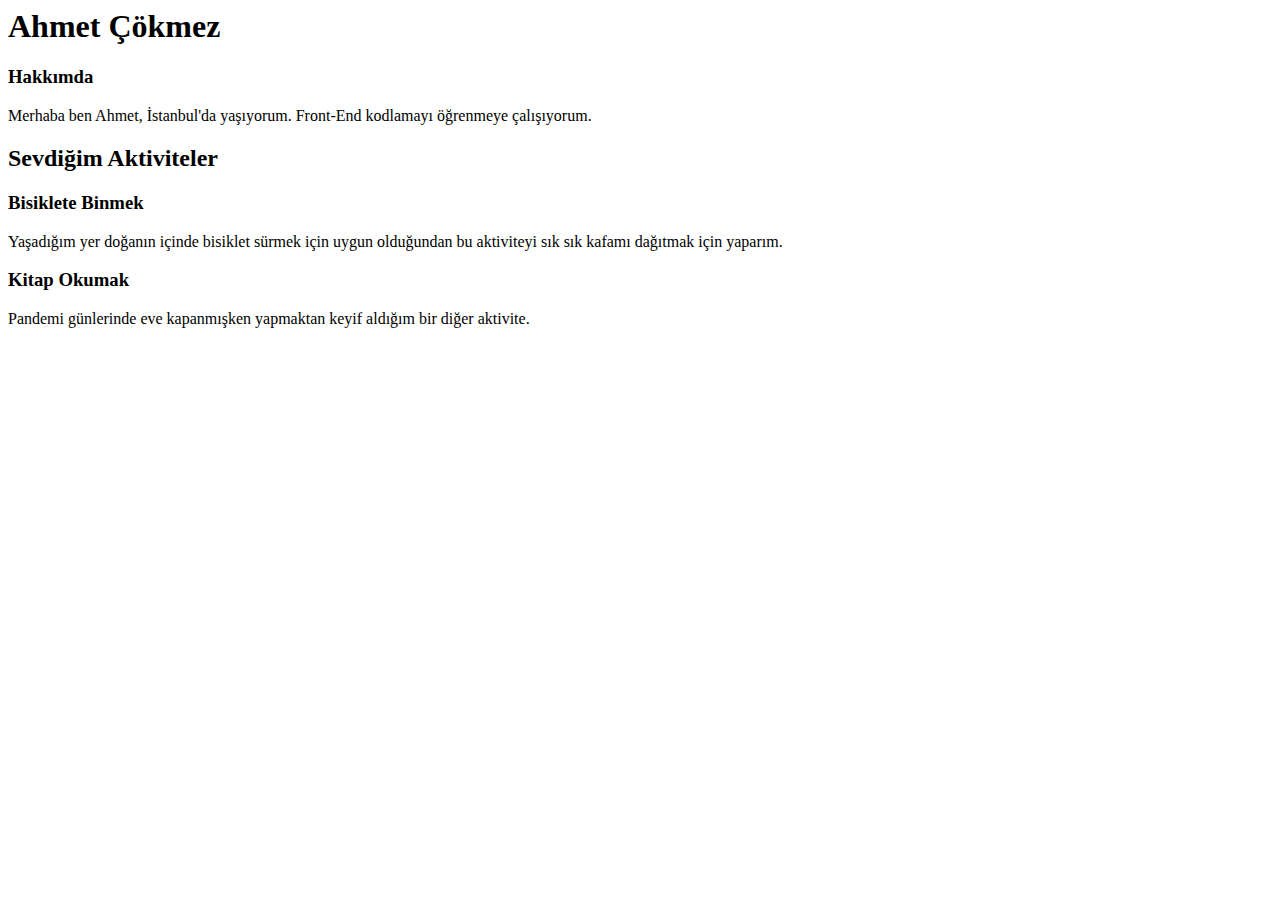
<file: odev1/index.html>
<html lang="tr">
    <head>
        <meta charset="UTF-8">
        <title>Ödev-1 html kodları</title>
    </head>
    <body>
        <h1>Ahmet Çökmez</h1>
        <h3>Hakkımda</h3>
        <p>Merhaba ben Ahmet, İstanbul'da yaşıyorum. 
            Front-End kodlamayı öğrenmeye çalışıyorum.</p>

        <h2>Sevdiğim Aktiviteler</h2>
        <h3>Bisiklete Binmek</h3>
        <p>Yaşadığım yer doğanın içinde bisiklet sürmek için uygun olduğundan
            bu aktiviteyi sık sık kafamı dağıtmak için yaparım.
        </p>
        <h3>Kitap Okumak</h3>
        <p>Pandemi günlerinde eve kapanmışken yapmaktan keyif aldığım bir diğer aktivite.</p>
    </body>
</html>
</file>
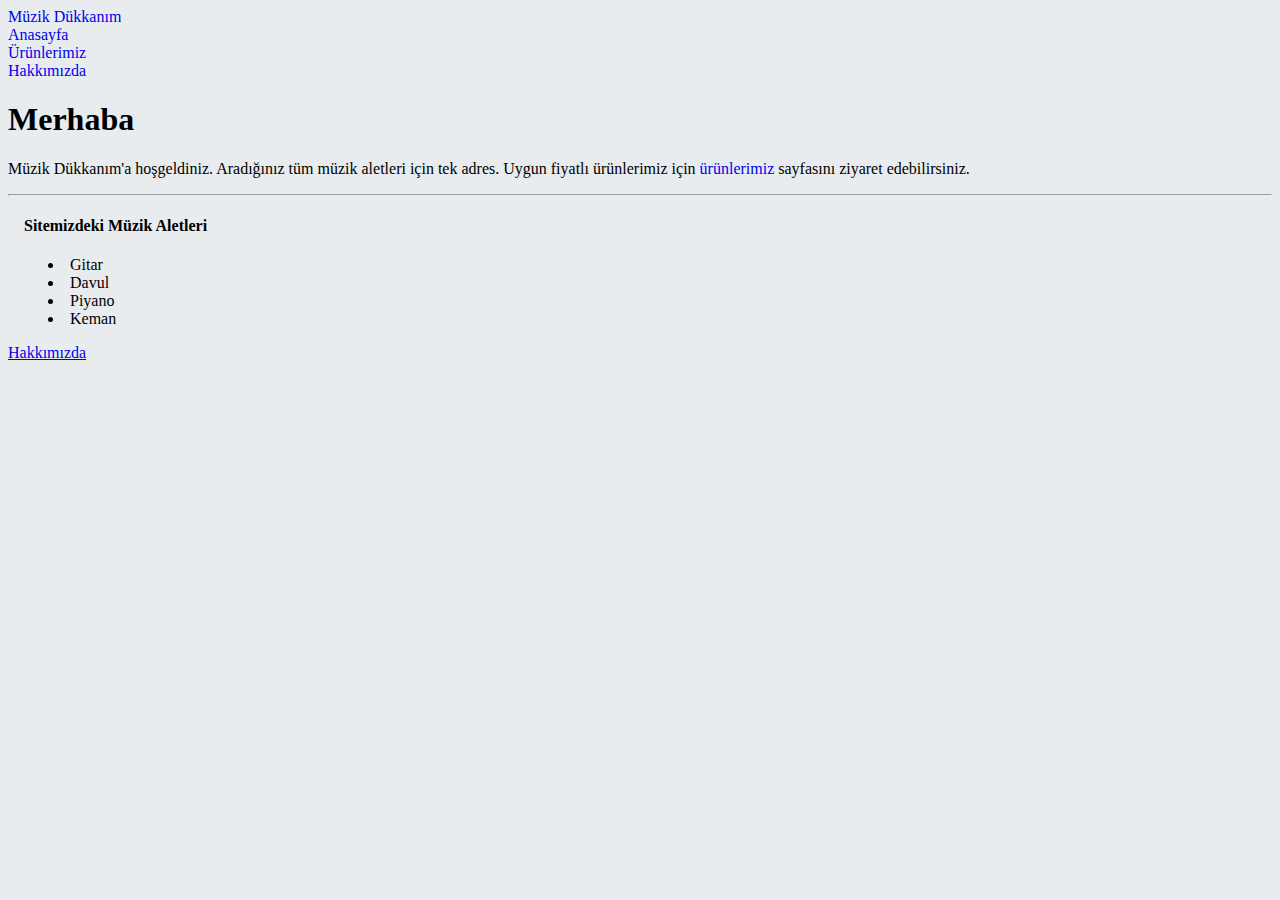
<file: bootstrap/Odev1/index.html>
<!doctype html>
<html lang="tr">
  <head>
    <!-- Required meta tags -->
    <meta charset="utf-8">
    <meta name="viewport" content="width=device-width, initial-scale=1">

    <!-- Bootstrap CSS -->
    <link href="https://cdn.jsdelivr.net/npm/bootstrap@5.0.0-beta3/dist/css/bootstrap.min.css" rel="stylesheet" integrity="sha384-eOJMYsd53ii+scO/bJGFsiCZc+5NDVN2yr8+0RDqr0Ql0h+rP48ckxlpbzKgwra6" crossorigin="anonymous">

    <title>Müzik Dükkanım</title>
  </head>
  <body style="background-color: #E9ECEF;">
      <!-- header -->
      <header class="container-fluid bg-dark row align-items-center">
        <div class="row">
            <div class="col-md-1 p-2"><a style="text-decoration: none; " class="text-danger" href="index.html">Müzik Dükkanım</a></div>
            <div class="col-md-1 p-2"><a style="text-decoration: none;" class="text-white" href="index.html">Anasayfa</a></div>
            <div class="col-md-1 p-2"><a style="text-decoration: none;" class="text-secondary" href="products.html">Ürünlerimiz</a></div>
            <div class="col-md-1 p-2"><a style="text-decoration: none;" class="text-secondary" href="about.html">Hakkımızda</a></div>
            <div class="col-md-8"></div>
          </div>
      </header>

      <!-- jumbotron -->
      <section class="jumbotron text-center">
        <h1 class="display-4 text-danger">Merhaba</h1>
        <p class="lead">Müzik Dükkanım'a hoşgeldiniz. Aradığınız tüm müzik aletleri için tek adres. Uygun fiyatlı ürünlerimiz için <a style="text-decoration: blue;" href="products.html">ürünlerimiz</a> sayfasını ziyaret edebilirsiniz.</p>
        <hr class="my-4">
        <h4>&emsp;Sitemizdeki Müzik Aletleri</h4>
        <ul style="list-style: inside;">
            <li>Gitar</li>
            <li>Davul</li>
            <li>Piyano</li>
            <li>Keman</li>
        </ul>
        <p class="lead">
          <a class="btn btn-primary btn-lg" href="about.html" role="button">Hakkımızda</a>
        </p>
      </section>
      
    <!-- Optional JavaScript; choose one of the two! -->

    <!-- Option 1: Bootstrap Bundle with Popper -->
    <script src="https://cdn.jsdelivr.net/npm/bootstrap@5.0.0-beta3/dist/js/bootstrap.bundle.min.js" integrity="sha384-JEW9xMcG8R+pH31jmWH6WWP0WintQrMb4s7ZOdauHnUtxwoG2vI5DkLtS3qm9Ekf" crossorigin="anonymous"></script>

    <!-- Option 2: Separate Popper and Bootstrap JS -->
    <!--
    <script src="https://cdn.jsdelivr.net/npm/@popperjs/core@2.9.1/dist/umd/popper.min.js" integrity="sha384-SR1sx49pcuLnqZUnnPwx6FCym0wLsk5JZuNx2bPPENzswTNFaQU1RDvt3wT4gWFG" crossorigin="anonymous"></script>
    <script src="https://cdn.jsdelivr.net/npm/bootstrap@5.0.0-beta3/dist/js/bootstrap.min.js" integrity="sha384-j0CNLUeiqtyaRmlzUHCPZ+Gy5fQu0dQ6eZ/xAww941Ai1SxSY+0EQqNXNE6DZiVc" crossorigin="anonymous"></script>
    -->
  </body>
</html>
</file>
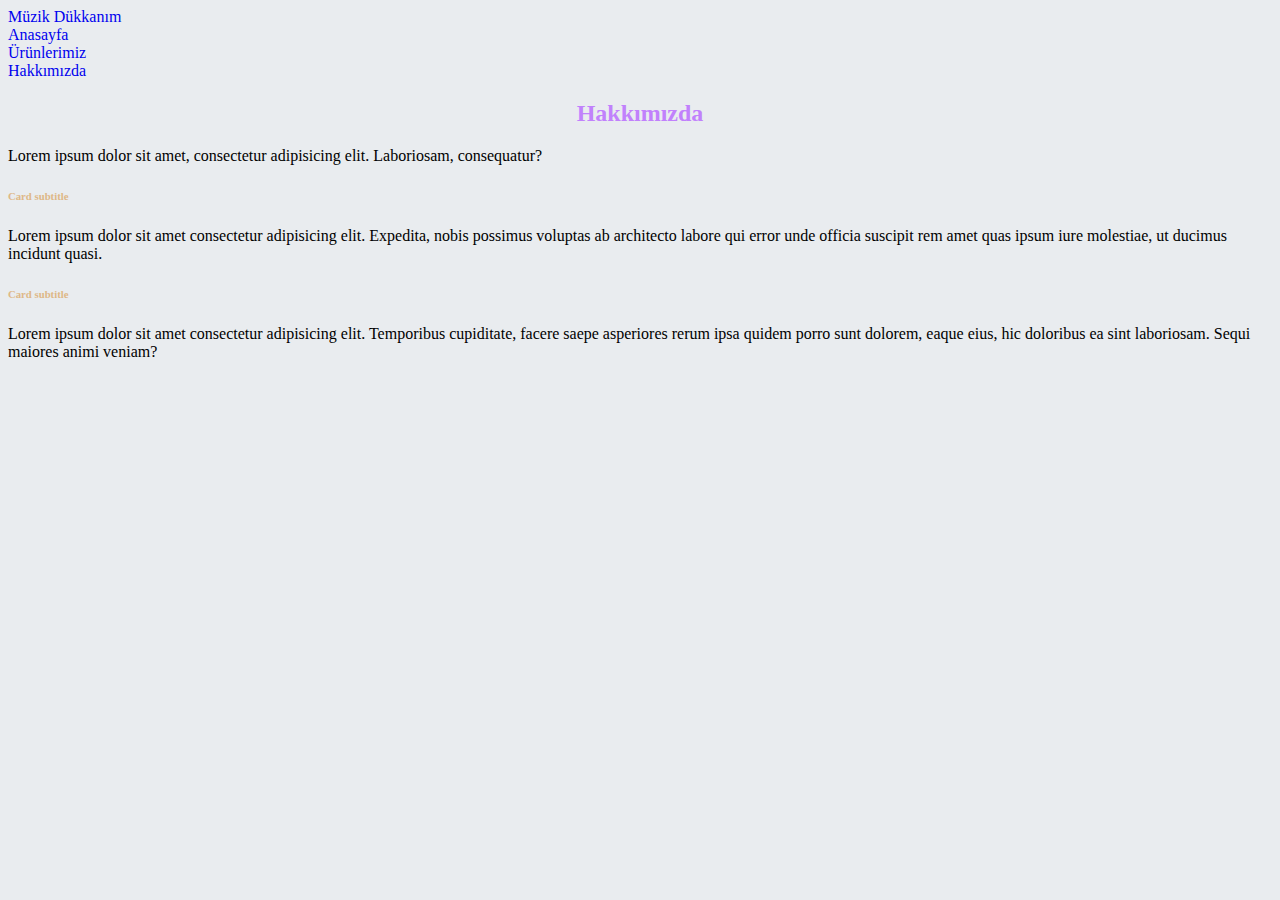
<file: bootstrap/Odev1/about.html>
<!doctype html>
<html lang="tr">
  <head>
    <!-- Required meta tags -->
    <meta charset="utf-8">
    <meta name="viewport" content="width=device-width, initial-scale=1">

    <!-- Bootstrap CSS -->
    <link href="https://cdn.jsdelivr.net/npm/bootstrap@5.0.0-beta3/dist/css/bootstrap.min.css" rel="stylesheet" integrity="sha384-eOJMYsd53ii+scO/bJGFsiCZc+5NDVN2yr8+0RDqr0Ql0h+rP48ckxlpbzKgwra6" crossorigin="anonymous">

    <title>Hakkımızda</title>
  </head>
  <body style="background-color: #E9ECEF;">
    <header class="container-fluid bg-dark row align-items-center">
        <div class="row">
            <div class="col-md-1 p-2"><a style="text-decoration: none; " class="text-danger" href="index.html">Müzik Dükkanım</a></div>
            <div class="col-md-1 p-2"><a style="text-decoration: none;" class="text-white" href="index.html">Anasayfa</a></div>
            <div class="col-md-1 p-2"><a style="text-decoration: none;" class="text-secondary" href="products.html">Ürünlerimiz</a></div>
            <div class="col-md-1 p-2"><a style="text-decoration: none;" class="text-secondary" href="about.html">Hakkımızda</a></div>
            <div class="col-md-8"></div>
          </div>
      </header>

    <div style="background-color: #E9ECEF;" class="card">
        <div class="card-body">
            <center><h2 style="color: rgb(193, 129, 252);" class="card-title">Hakkımızda</h2></center>
            <p class="card-text">Lorem ipsum dolor sit amet, consectetur adipisicing elit. Laboriosam, consequatur?</p>
            <h6 style="color: burlywood;" class="card-subtitle mb-2">Card subtitle</h6>
            <p class="card-text">Lorem ipsum dolor sit amet consectetur adipisicing elit. Expedita, nobis possimus voluptas ab architecto labore qui error unde officia suscipit rem amet quas ipsum iure molestiae, ut ducimus incidunt quasi.</p>
            <h6 style="color: burlywood;" class="card-subtitle mb-2">Card subtitle</h6>
            <p class="card-text">Lorem ipsum dolor sit amet consectetur adipisicing elit. Temporibus cupiditate, facere saepe asperiores rerum ipsa quidem porro sunt dolorem, eaque eius, hic doloribus ea sint laboriosam. Sequi maiores animi veniam?</p>
        </div>
      </div>

    <!-- Optional JavaScript; choose one of the two! -->

    <!-- Option 1: Bootstrap Bundle with Popper -->
    <script src="https://cdn.jsdelivr.net/npm/bootstrap@5.0.0-beta3/dist/js/bootstrap.bundle.min.js" integrity="sha384-JEW9xMcG8R+pH31jmWH6WWP0WintQrMb4s7ZOdauHnUtxwoG2vI5DkLtS3qm9Ekf" crossorigin="anonymous"></script>

    <!-- Option 2: Separate Popper and Bootstrap JS -->
    <!--
    <script src="https://cdn.jsdelivr.net/npm/@popperjs/core@2.9.1/dist/umd/popper.min.js" integrity="sha384-SR1sx49pcuLnqZUnnPwx6FCym0wLsk5JZuNx2bPPENzswTNFaQU1RDvt3wT4gWFG" crossorigin="anonymous"></script>
    <script src="https://cdn.jsdelivr.net/npm/bootstrap@5.0.0-beta3/dist/js/bootstrap.min.js" integrity="sha384-j0CNLUeiqtyaRmlzUHCPZ+Gy5fQu0dQ6eZ/xAww941Ai1SxSY+0EQqNXNE6DZiVc" crossorigin="anonymous"></script>
    -->
  </body>
</html>
</file>
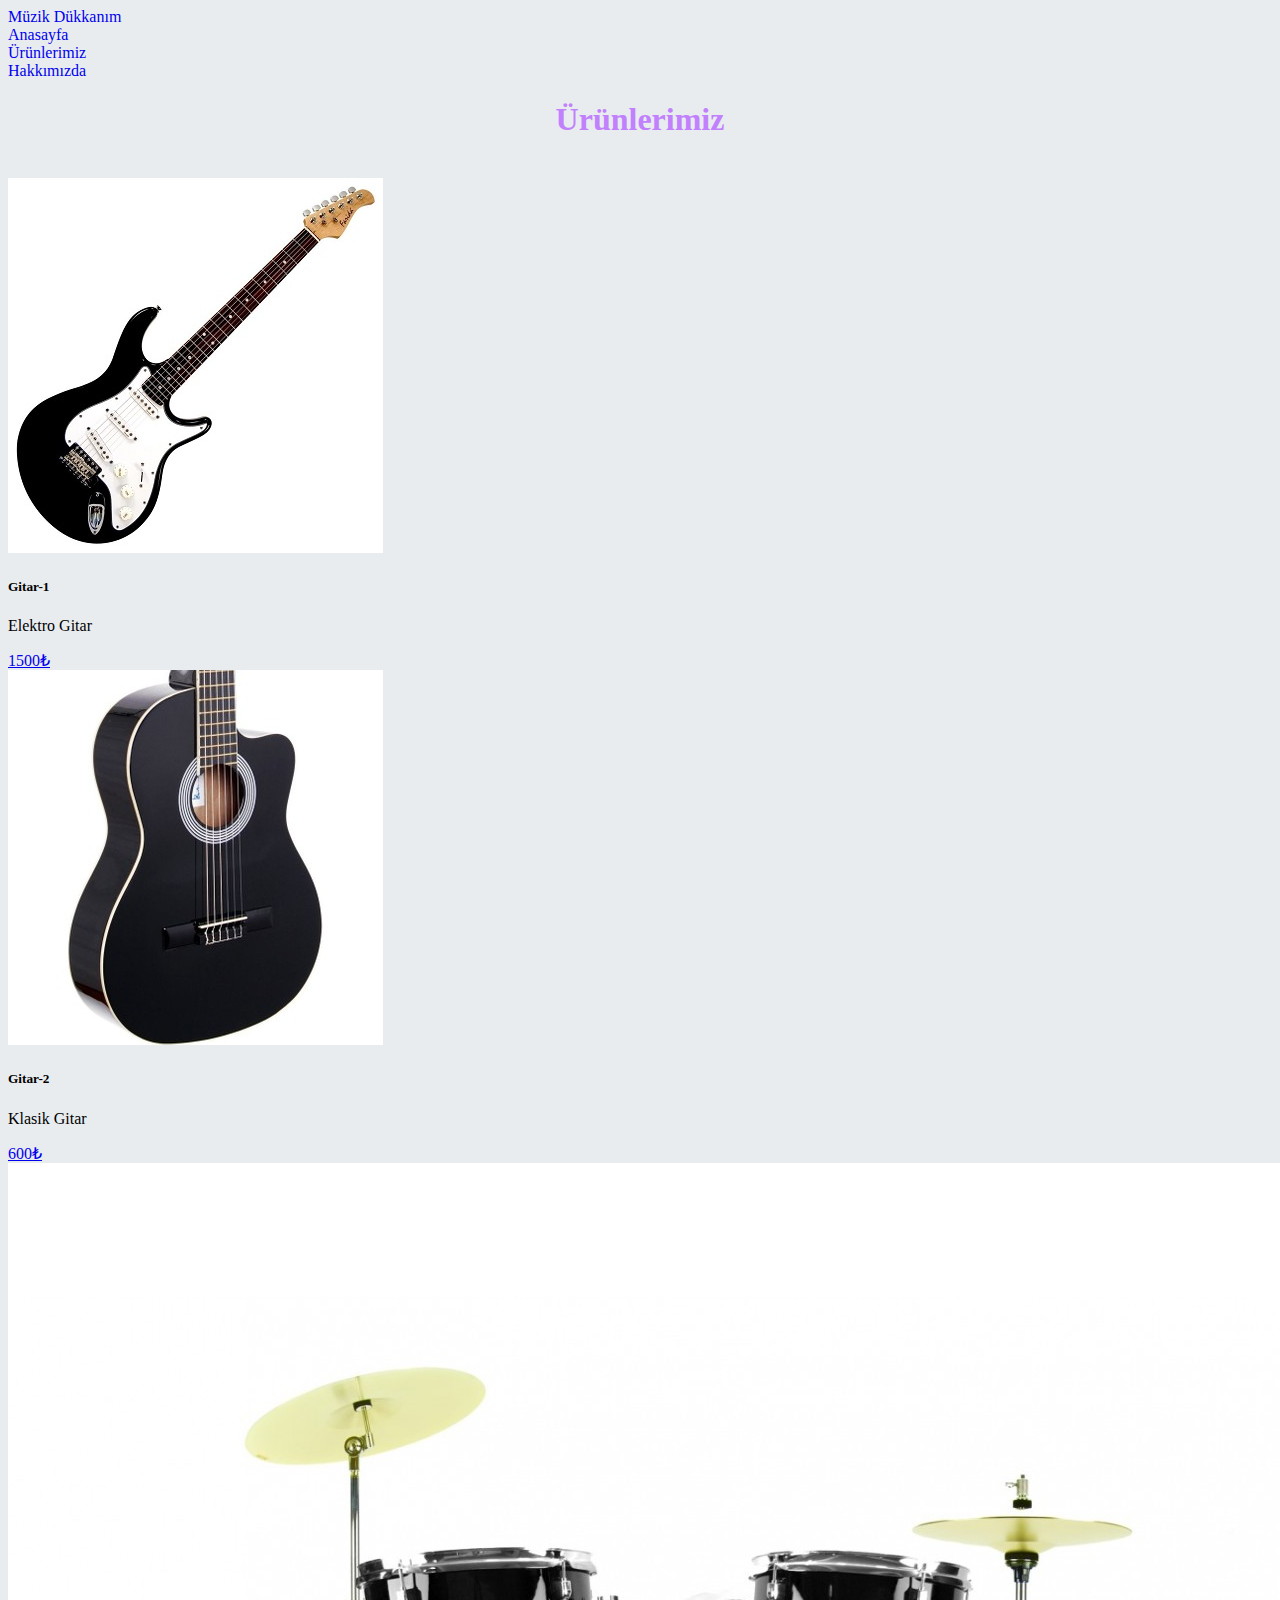
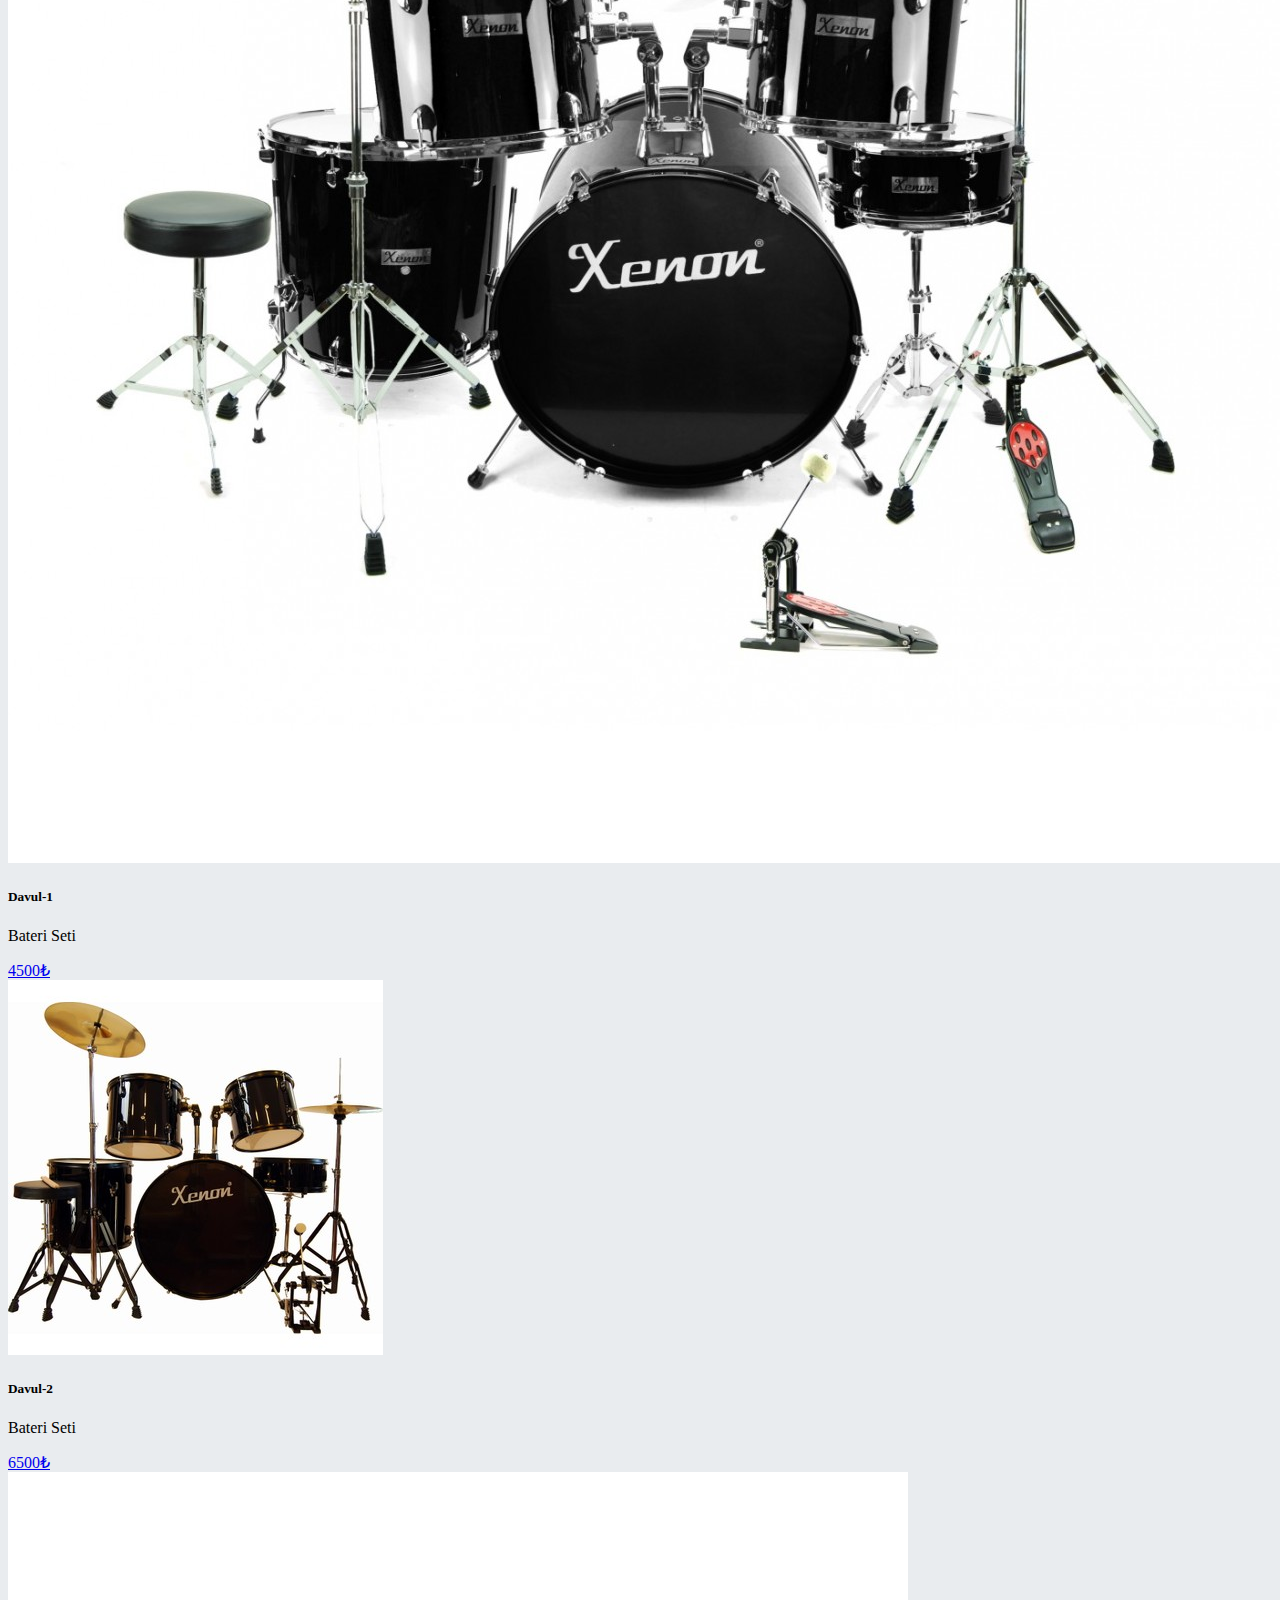
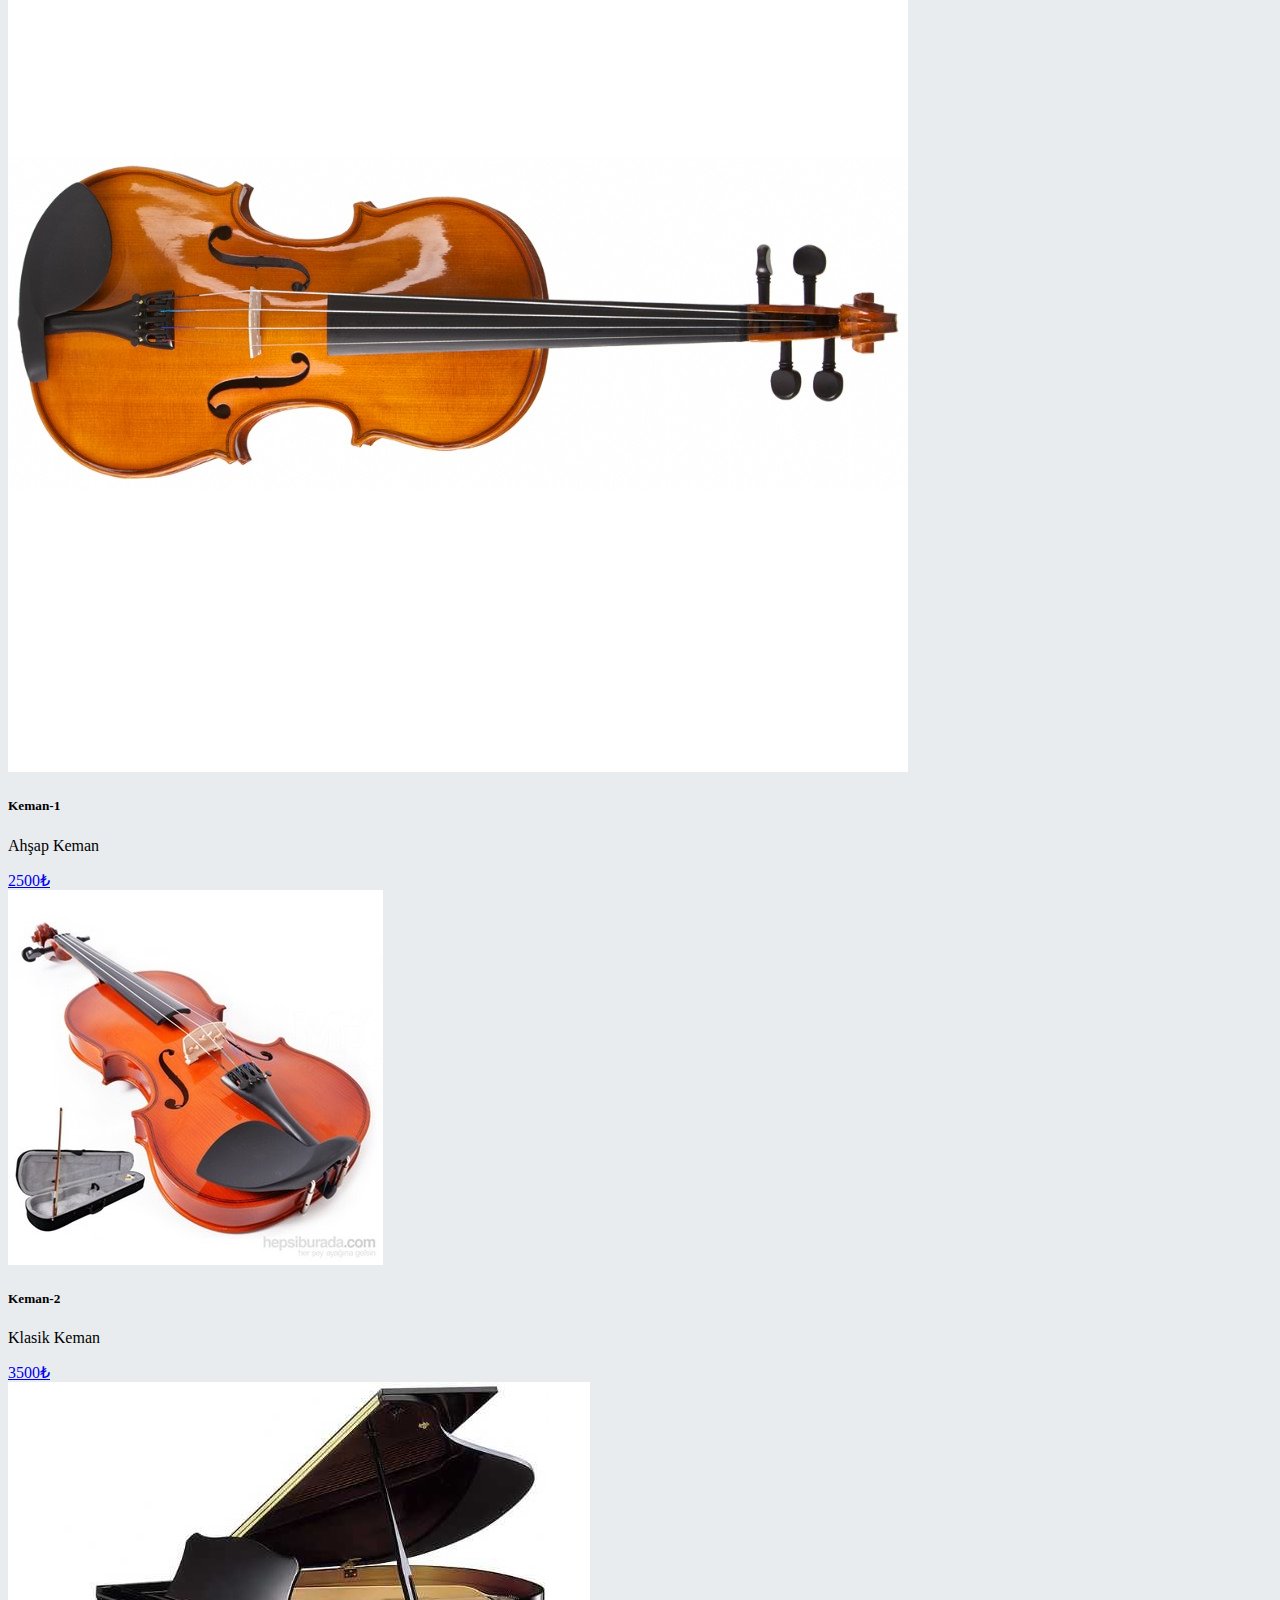
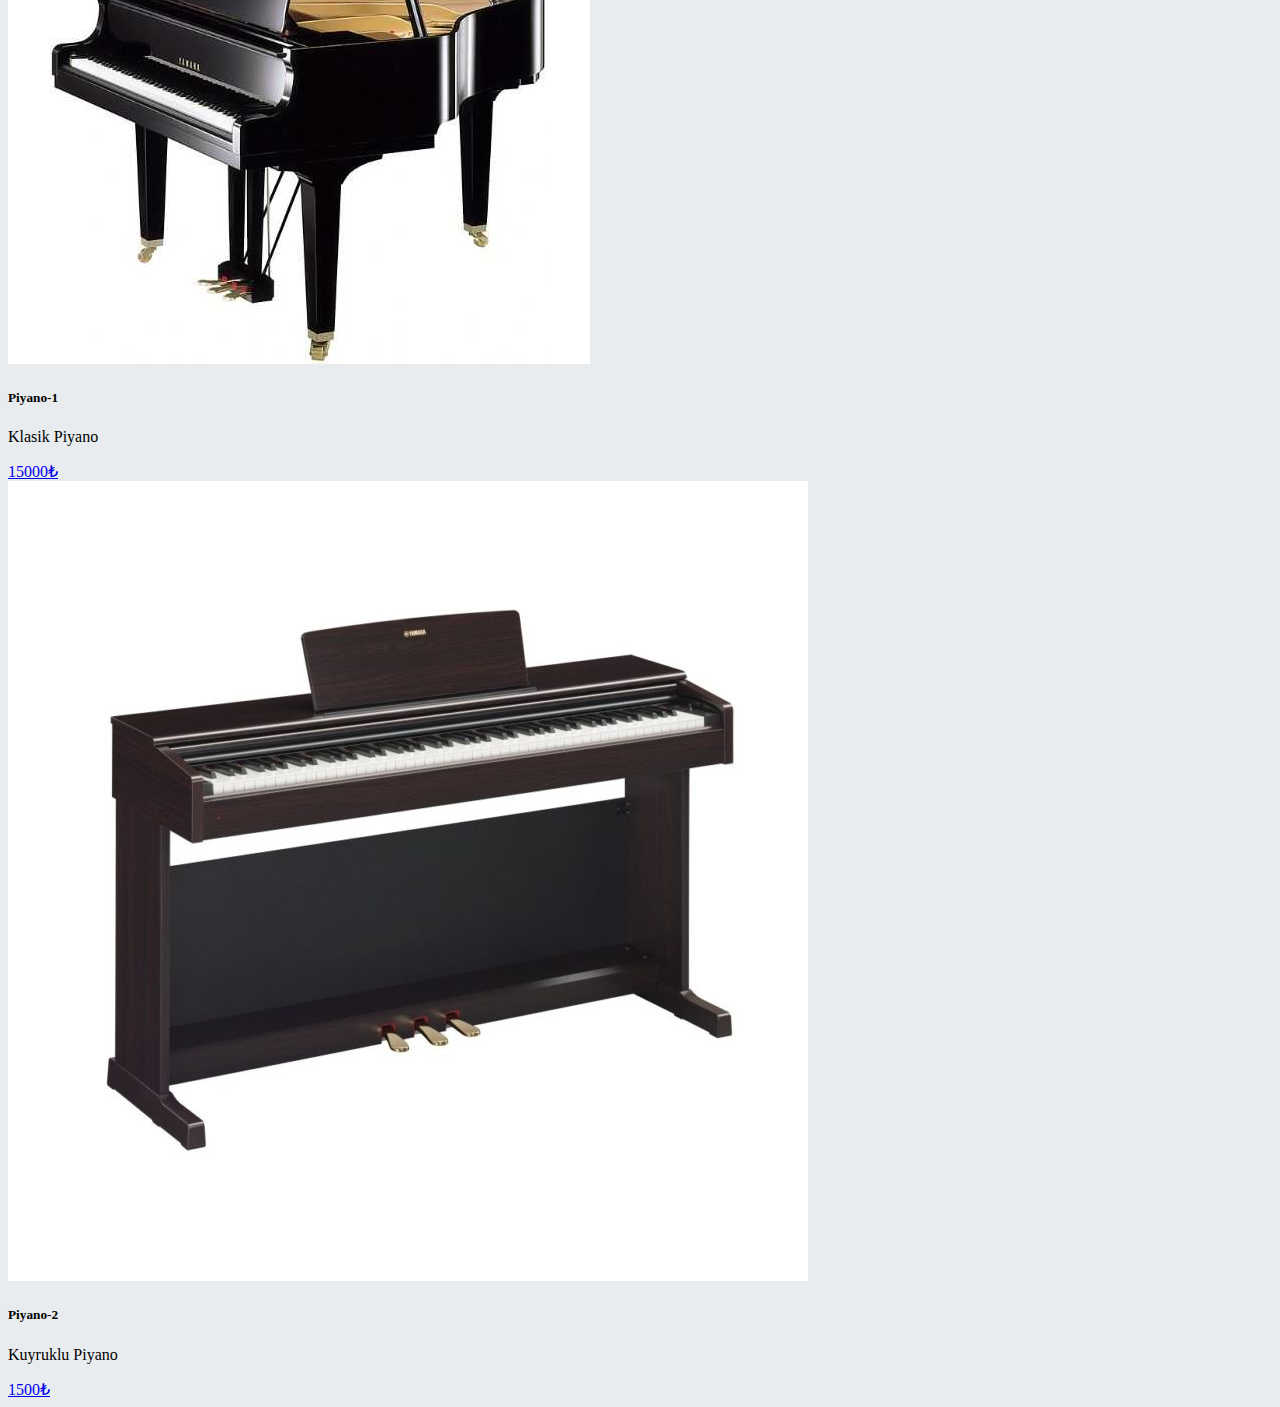
<file: bootstrap/Odev1/products.html>
<!doctype html>
<html lang="tr">

<head>
    <!-- Required meta tags -->
    <meta charset="utf-8">
    <meta name="viewport" content="width=device-width, initial-scale=1">

    <!-- Bootstrap CSS -->
    <link href="https://cdn.jsdelivr.net/npm/bootstrap@5.0.0-beta3/dist/css/bootstrap.min.css" rel="stylesheet"
        integrity="sha384-eOJMYsd53ii+scO/bJGFsiCZc+5NDVN2yr8+0RDqr0Ql0h+rP48ckxlpbzKgwra6" crossorigin="anonymous">

    <title>Ürünlerimiz</title>
</head>

<body style="background-color: #E9ECEF;">
    <!-- header -->
    <header class="container-fluid bg-dark row align-items-center">
        <div class="row">
            <div class="col-1 p-2"><a style="text-decoration: none; " class="text-danger" href="index.html">Müzik
                    Dükkanım</a></div>
            <div class="col-1 p-2"><a style="text-decoration: none;" class="text-white" href="index.html">Anasayfa</a>
            </div>
            <div class="col-1 p-2"><a style="text-decoration: none;" class="text-secondary"
                    href="products.html">Ürünlerimiz</a></div>
            <div class="col-1 p-2"><a style="text-decoration: none;" class="text-secondary"
                    href="about.html">Hakkımızda</a></div>
            <div class="col-8"></div>
        </div>
    </header>
    <center>
        <h1 class="pt-2" style="color: rgb(193, 129, 252);">Ürünlerimiz</h1>
    </center> <br>
    <!-- products -->
    <section class="container align-items-center">
        <!-- row-1 -->
        <div class="row">
            <div class="col-3">
                <div class="card" style="width: 18rem;">
                    <img class="card-img-top" src="assets/gitar-1.jpg" alt="Card image cap">
                    <div class="card-body">
                        <h5 class="card-title">Gitar-1</h5>
                        <p class="card-text">Elektro Gitar</p>
                        <a href="#" class="btn btn-primary bg-dark">1500₺</a>
                    </div>

                </div>
            </div>
            <div class="col-3">
                <div class="card" style="width: 18rem;">
                    <img class="card-img-top" src="assets/gitar-2.jpg" alt="Card image cap">
                    <div class="card-body">
                        <h5 class="card-title">Gitar-2</h5>
                        <p class="card-text">Klasik Gitar</p>
                        <a href="#" class="btn btn-primary bg-dark">600₺</a>
                    </div>
                </div>
            </div>
            <div class="col-3">
                <div class="card" style="width: 18rem;">
                    <img class="card-img-top" src="assets/davul-1.jpg" alt="Card image cap">
                    <div class="card-body">
                        <h5 class="card-title">Davul-1</h5>
                        <p class="card-text">Bateri Seti</p>
                        <a href="#" class="btn btn-primary bg-dark">4500₺</a>
                    </div>
                </div>
            </div>
        </div>
        <!-- row-2 -->
        <div class="row pt-5">
            <div class="col-md-3">
                <div class="card" style="width: 18rem;">
                    <img class="card-img-top" src="assets/davul-2.jpg" alt="Card image cap">
                    <div class="card-body">
                        <h5 class="card-title">Davul-2</h5>
                        <p class="card-text">Bateri Seti</p>
                        <a href="#" class="btn btn-primary bg-dark">6500₺</a>
                    </div>

                </div>
            </div>
            <div class="col-md-3">
                <div class="card" style="width: 18rem;">
                    <img class="card-img-top" src="assets/keman-1.jpg" alt="Card image cap">
                    <div class="card-body">
                        <h5 class="card-title">Keman-1</h5>
                        <p class="card-text">Ahşap Keman</p>
                        <a href="#" class="btn btn-primary bg-dark">2500₺</a>
                    </div>
                </div>
            </div>
            <div class="col-md-3">
                <div class="card" style="width: 18rem;">
                    <img class="card-img-top" src="assets/keman-2.jpg" alt="Card image cap">
                    <div class="card-body">
                        <h5 class="card-title">Keman-2</h5>
                        <p class="card-text">Klasik Keman</p>
                        <a href="#" class="btn btn-primary bg-dark">3500₺</a>
                    </div>
                </div>
            </div>
        </div>
        <!-- row-3 -->
        <div class="row pt-5">
            <div class="col-md-3">
                <div class="card" style="width: 18rem;">
                    <img class="card-img-top" src="assets/piyano-1.jpg" alt="Card image cap">
                    <div class="card-body">
                        <h5 class="card-title">Piyano-1</h5>
                        <p class="card-text">Klasik Piyano</p>
                        <a href="#" class="btn btn-primary bg-dark">15000₺</a>
                    </div>

                </div>
            </div>
            <div class="col-md-3">
                <div class="card" style="width: 18rem;">
                    <img class="card-img-top" src="assets/piyano-2.jpg" alt="Card image cap">
                    <div class="card-body">
                        <h5 class="card-title">Piyano-2</h5>
                        <p class="card-text">Kuyruklu Piyano</p>
                        <a href="#" class="btn btn-primary bg-dark">1500₺</a>
                    </div>
                </div>
            </div>
            <div class="col-md-3"></div>
        </div>
    </section>
    <!-- Optional JavaScript; choose one of the two! -->

    <!-- Option 1: Bootstrap Bundle with Popper -->
    <script src="https://cdn.jsdelivr.net/npm/bootstrap@5.0.0-beta3/dist/js/bootstrap.bundle.min.js"
        integrity="sha384-JEW9xMcG8R+pH31jmWH6WWP0WintQrMb4s7ZOdauHnUtxwoG2vI5DkLtS3qm9Ekf"
        crossorigin="anonymous"></script>

    <!-- Option 2: Separate Popper and Bootstrap JS -->
    <!--
    <script src="https://cdn.jsdelivr.net/npm/@popperjs/core@2.9.1/dist/umd/popper.min.js" integrity="sha384-SR1sx49pcuLnqZUnnPwx6FCym0wLsk5JZuNx2bPPENzswTNFaQU1RDvt3wT4gWFG" crossorigin="anonymous"></script>
    <script src="https://cdn.jsdelivr.net/npm/bootstrap@5.0.0-beta3/dist/js/bootstrap.min.js" integrity="sha384-j0CNLUeiqtyaRmlzUHCPZ+Gy5fQu0dQ6eZ/xAww941Ai1SxSY+0EQqNXNE6DZiVc" crossorigin="anonymous"></script>
    -->
</body>

</html>
</file>
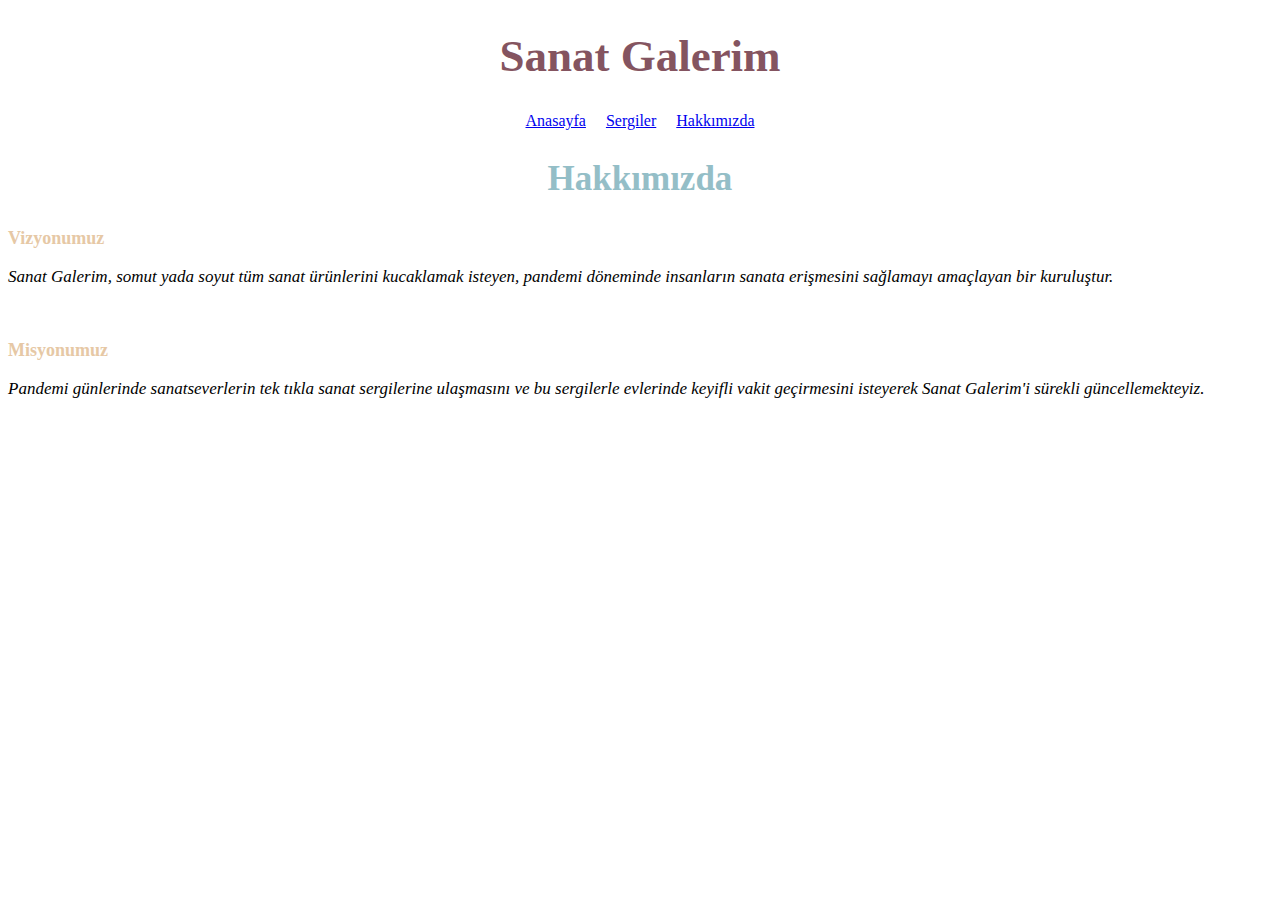
<file: css/Odev1/about.html>
<!DOCTYPE html>
<html lang="tr">
<head>
    <meta charset="UTF-8">
    <meta name="viewport" content="width=device-width, initial-scale=1.0">
    <link rel="stylesheet" href="template.css">
    <title>Hakkımızda</title>
</head>
<body>
    <center>
        <h1>Sanat Galerim</h1>
        <a href="home.html">Anasayfa</a>&emsp;
        <a href="exhibit.html">Sergiler</a>&emsp;
        <a href="about.html">Hakkımızda</a>
        <h2>Hakkımızda</h2>
    </center>

    <h3>Vizyonumuz</h3>
    <p class="p-info"> Sanat Galerim, somut yada soyut tüm sanat ürünlerini kucaklamak isteyen, 
        pandemi döneminde insanların sanata erişmesini sağlamayı amaçlayan bir kuruluştur.</p> <br>
    <h3>Misyonumuz</h3>
    <p class="p-info"> Pandemi günlerinde sanatseverlerin tek tıkla sanat sergilerine ulaşmasını ve
        bu sergilerle evlerinde keyifli vakit geçirmesini isteyerek Sanat Galerim'i sürekli güncellemekteyiz.
    </p>
</body>
</html>
</file>
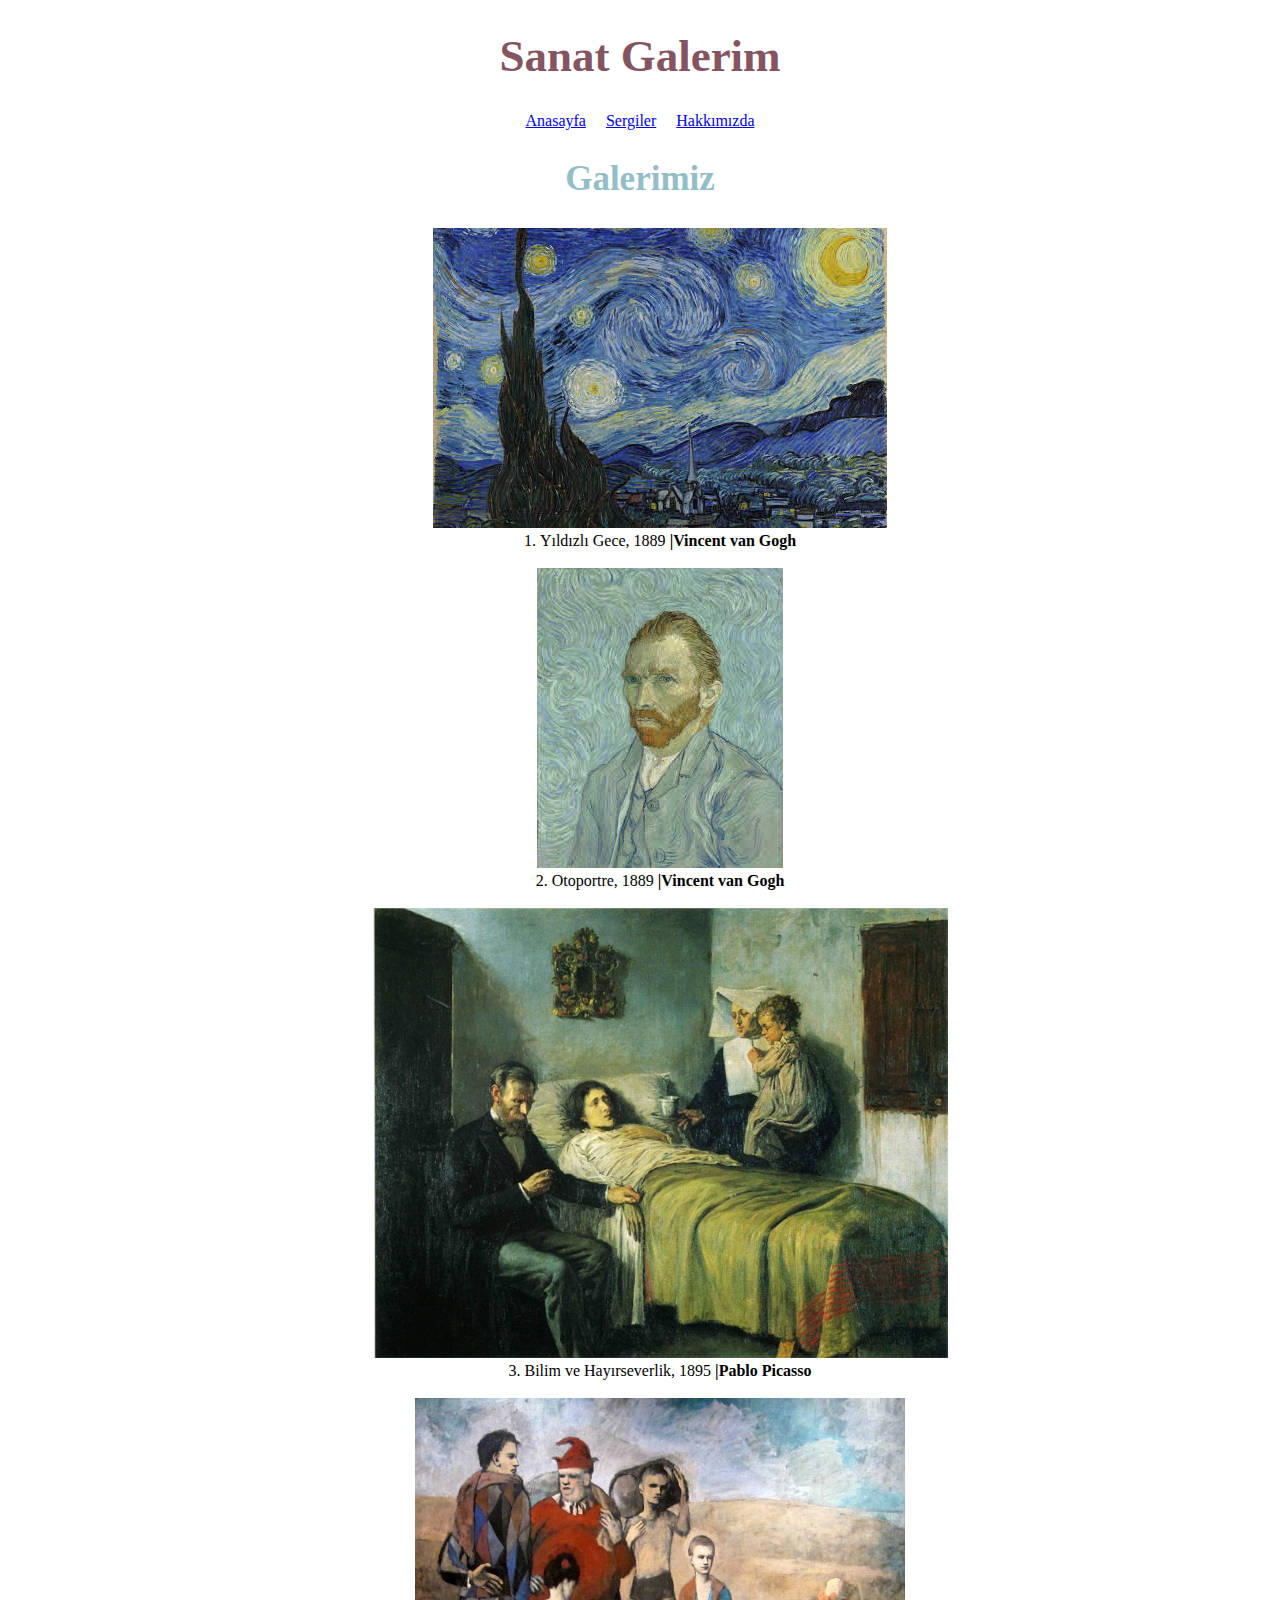
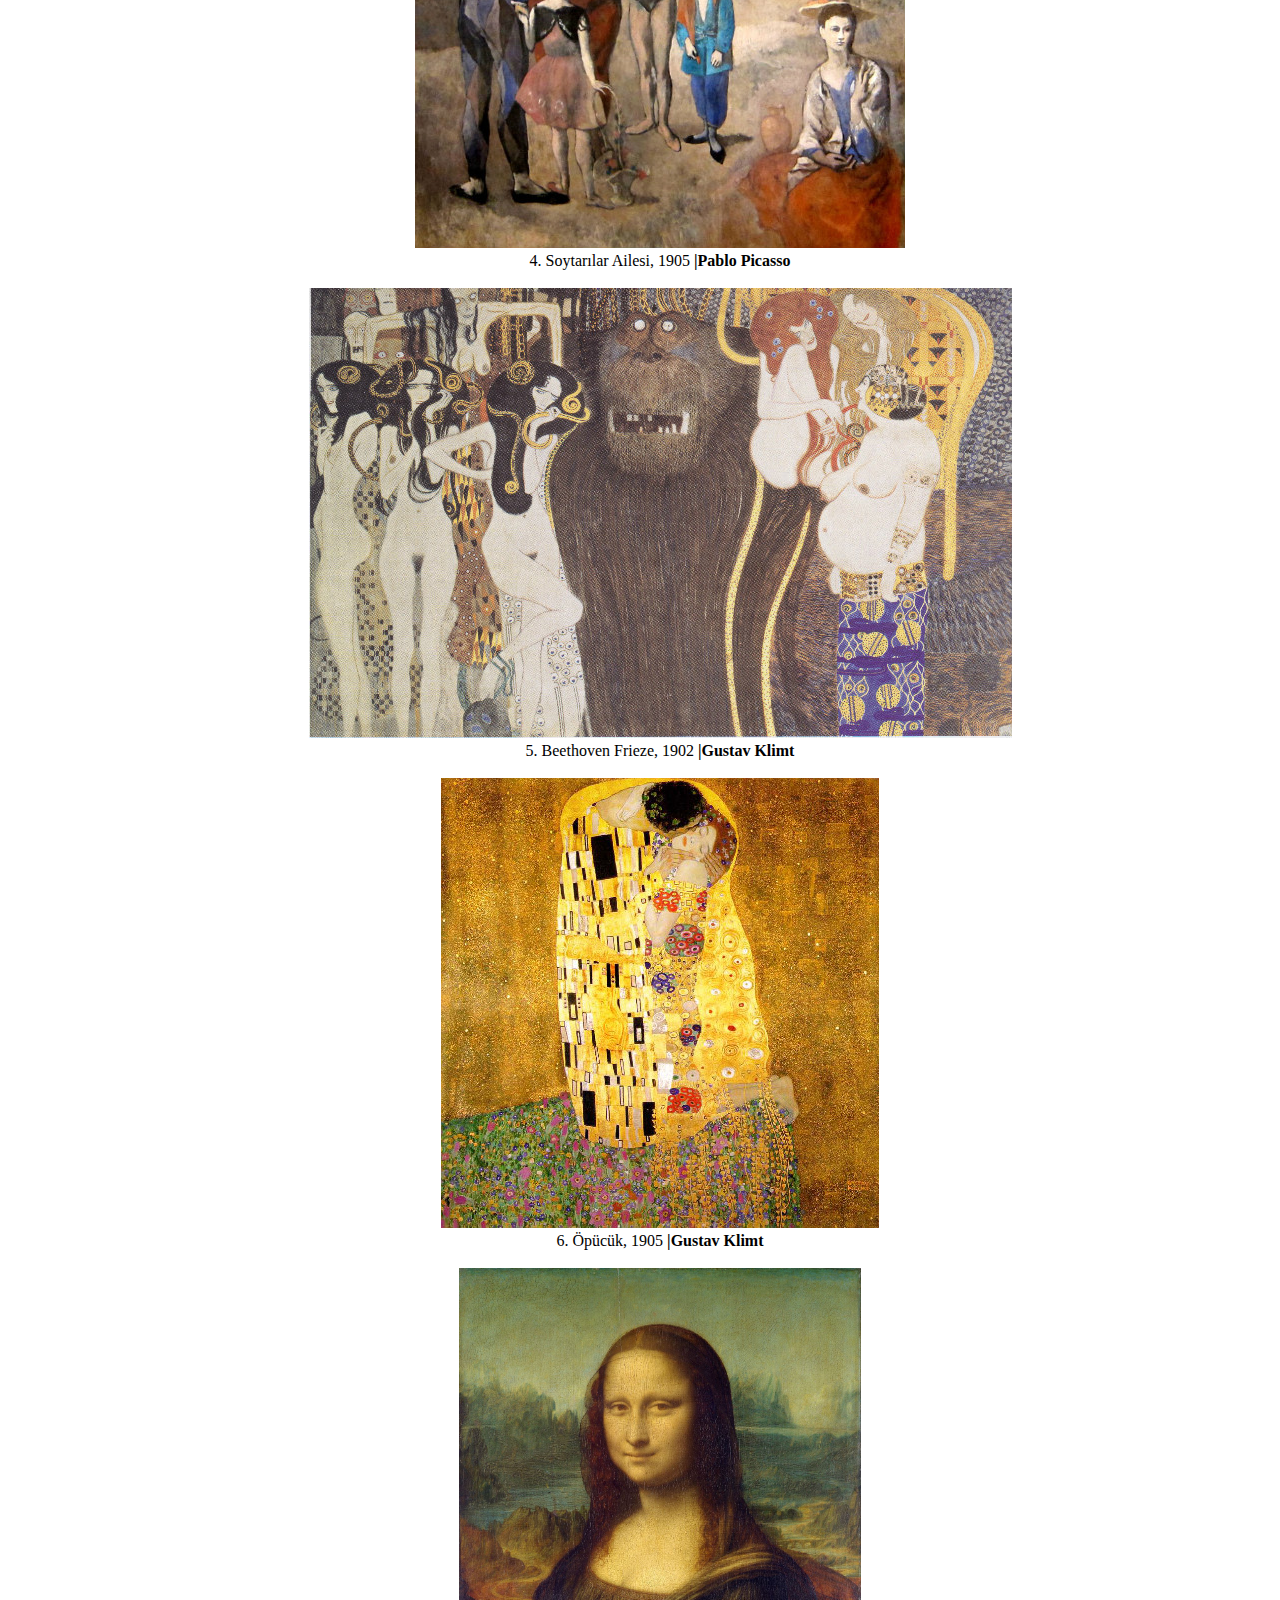
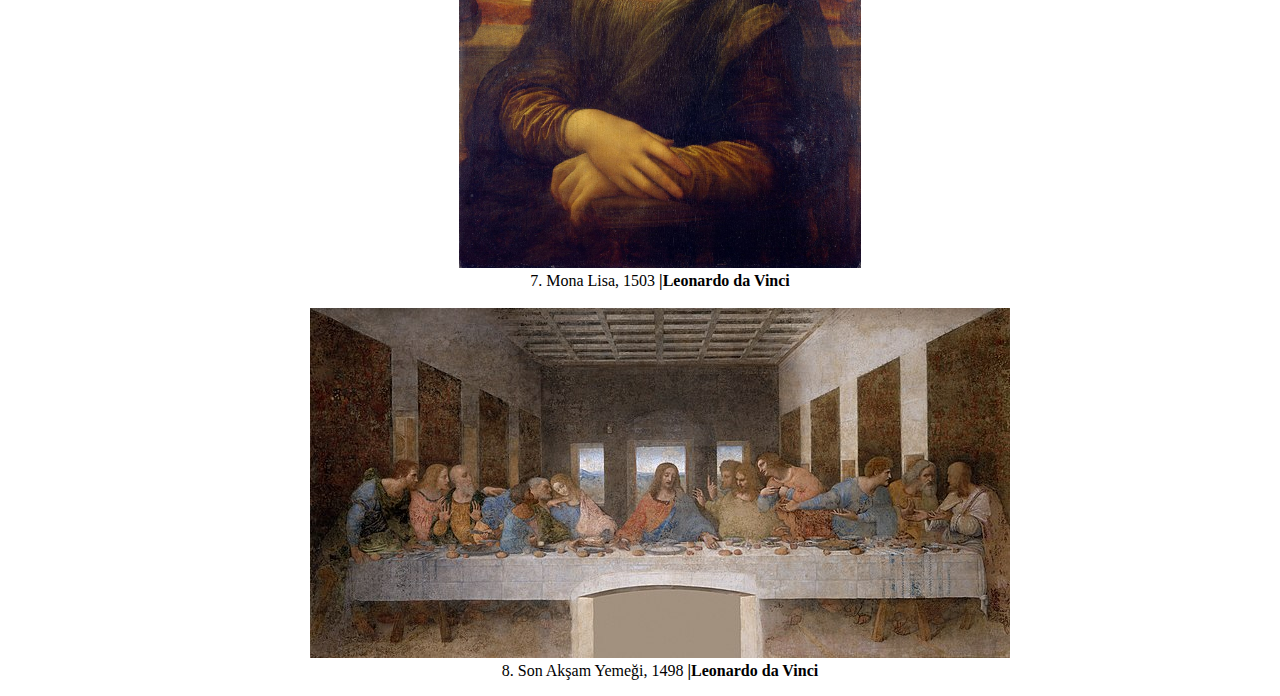
<file: css/Odev1/exhibit.html>
<!DOCTYPE html>
<html lang="tr">
<head>
    <meta charset="UTF-8">
    <meta name="viewport" content="width=device-width, initial-scale=1.0">
    <link rel="stylesheet" href="template.css">
    <title>Galeri</title>
</head>
<body>
    <center>
    <h1>Sanat Galerim</h1>
    <a href="home.html">Anasayfa</a>&emsp;
    <a href="exhibit.html">Sergiler</a>&emsp;
    <a href="about.html">Hakkımızda</a>
    <h2>Galerimiz</h2>
    <ol class="li-middle">
        <img src="img/yildizli-gece.jpg">
        <li>Yıldızlı Gece, 1889 <strong>|Vincent van Gogh</strong></li> <br>
        <img src="img/otoporte.jpg">
        <li>Otoportre, 1889 <strong>|Vincent van Gogh</strong></li> <br>
        <img src="img/bilim-ve-hayirseverlik.jpg">
        <li>Bilim ve Hayırseverlik, 1895 <strong>|Pablo Picasso</strong></li> <br>
        <img src="img/soytarilar-ailesi.jpg">
        <li>Soytarılar Ailesi, 1905 <strong>|Pablo Picasso</strong></li> <br>
        <img src="img/beethoven-frizi.jpg">
        <li>Beethoven Frieze, 1902 <strong>|Gustav Klimt</strong></li> <br>
        <img src="img/opucuk.jpg">
        <li>Öpücük, 1905 <strong>|Gustav Klimt</strong></li> <br>
        <img height="600px" src="img/mona-lisa.jpeg">
        <li>Mona Lisa, 1503 <strong>|Leonardo da Vinci</strong></li> <br>
        <img src="img/son-aksam-yemegi.jpg">
        <li>Son Akşam Yemeği, 1498 <strong>|Leonardo da Vinci</strong></li>
    </ol>
    </center>
</body>
</html>
</file>
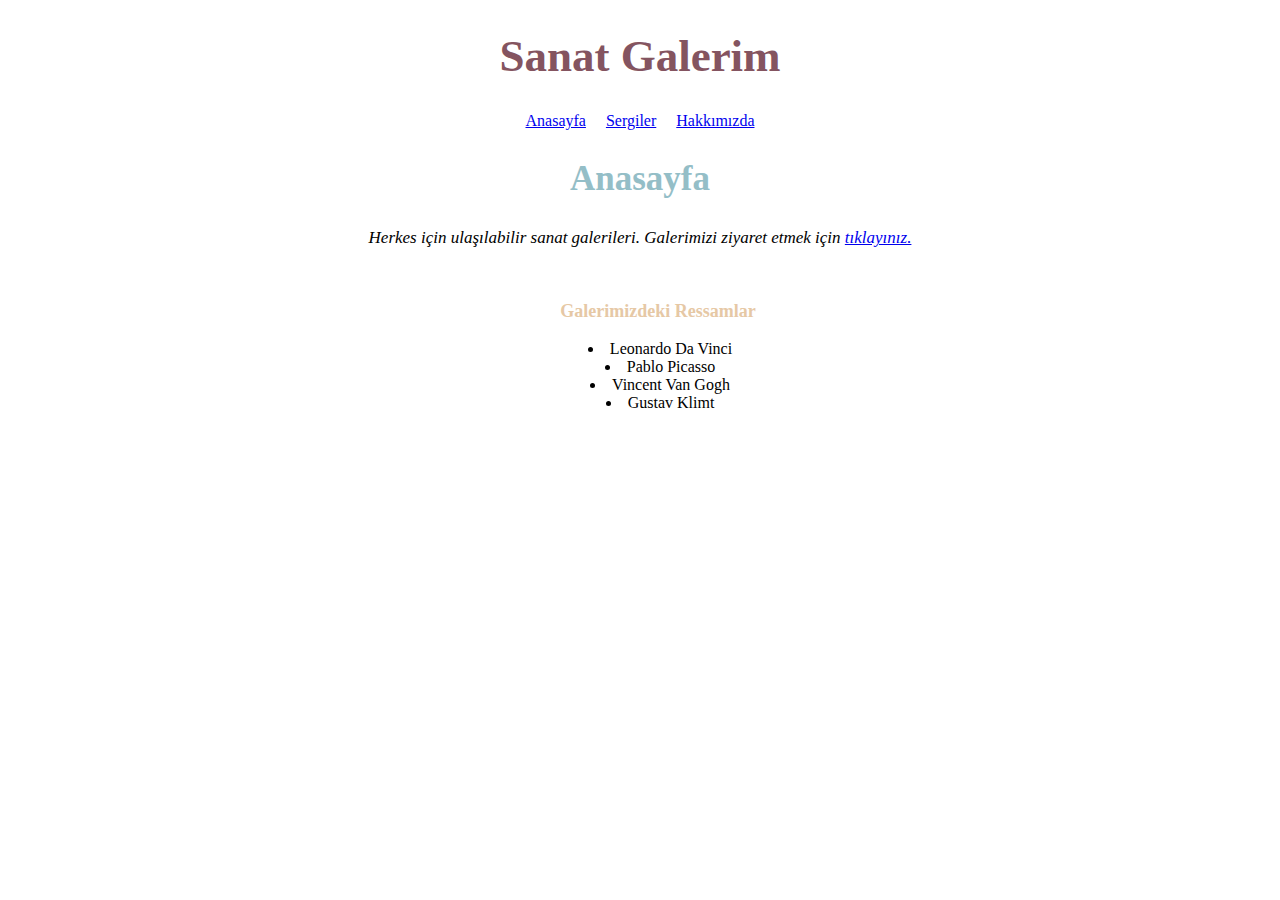
<file: css/Odev1/home.html>
<!DOCTYPE html>
<html lang="tr">
<head>
    <meta charset="UTF-8">
    <meta name="viewport" content="width=device-width, initial-scale=1.0">
    <link rel="stylesheet" href="template.css">
    <title>Home</title>
</head>
<body>
    <center>
        <h1>Sanat Galerim</h1>
        <a href="home.html">Anasayfa</a>&emsp;
        <a href="exhibit.html">Sergiler</a>&emsp;
        <a href="about.html">Hakkımızda</a>
        <h2>Anasayfa</h2>
        <p class="p-info">Herkes için ulaşılabilir sanat galerileri. Galerimizi ziyaret etmek için 
            <a href="exhibit.html">tıklayınız.</a></p> <br>
        <h3>&emsp;&emsp;Galerimizdeki Ressamlar</h3>
        <ul class="li-middle">
            <li>Leonardo Da Vinci</li>
            <li>Pablo Picasso</li>
            <li>Vincent Van Gogh</li>
            <li>Gustav Klimt</li>
        </ul>
    </center>
</body>
</html>
</file>
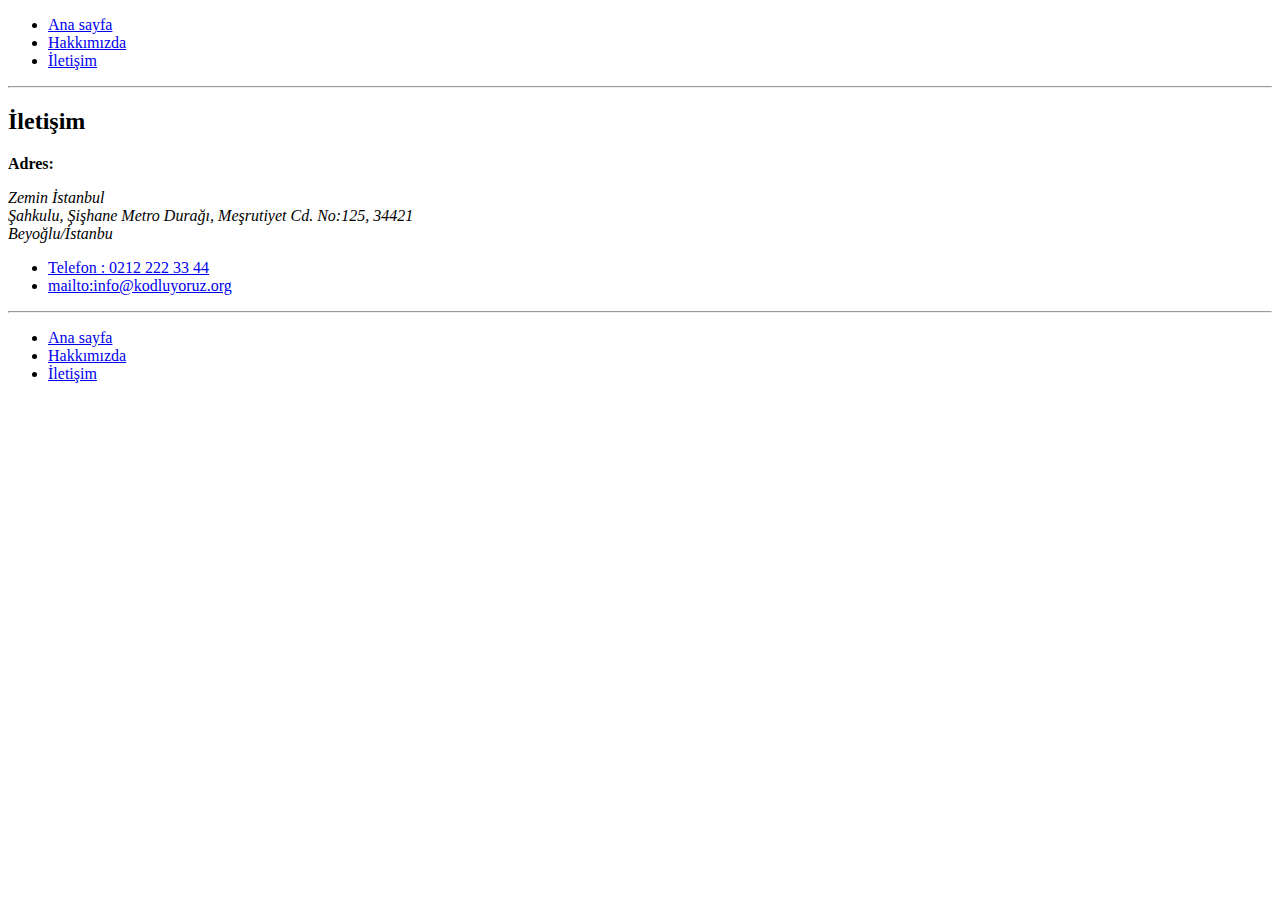
<file: html/BirlikteYapalım/contact.html>
<!DOCTYPE html>
<html lang="en">
  <head>
    <meta charset="UTF-8" />
    <meta name="viewport" content="width=device-width, initial-scale=1.0" />
    <title>Iletisim Sayfasi</title>
  </head>
  <body>
    <!-- navbar-start-->
    <nav>
      <ul>
        <li>
          <a href="index.html">Ana sayfa</a>
        </li>
        <li>
          <a href="about-us.html">Hakkımızda</a>
        </li>
        <li>
          <a href="contact.html">İletişim</a>
        </li>
      </ul>
    </nav>
    <!-- navbar-end-->
    <hr />

    <!-- content-start-->
    <main>
      <article>
        <h2>İletişim</h2>
        <p><strong>Adres:</strong></p>
        <address> Zemin İstanbul <br>
          Şahkulu, Şişhane Metro Durağı, Meşrutiyet Cd. No:125, 34421 <br>
           Beyoğlu/İstanbu</address>
        <ul>
          <li>
            <a href="tel:02122223344">Telefon : 0212 222 33 44</a>
          </li>
          <li>
            <a href="mailto:info@kodluyoruz.org">mailto:info@kodluyoruz.org</a>
          </li>
        </ul>
        <hr />
      </article>
    </main>
    <!-- content-end-->

    <!-- footer-start-->
    <nav>
      <ul>
        <li>
          <a href="index.html">Ana sayfa</a>
        </li>
        <li>
          <a href="about-us.html">Hakkımızda</a>
        </li>
        <li>
          <a href="contact.html">İletişim</a>
        </li>
      </ul>
    </nav>
    <!-- footer-end-->
  </body>
</html>
</file>
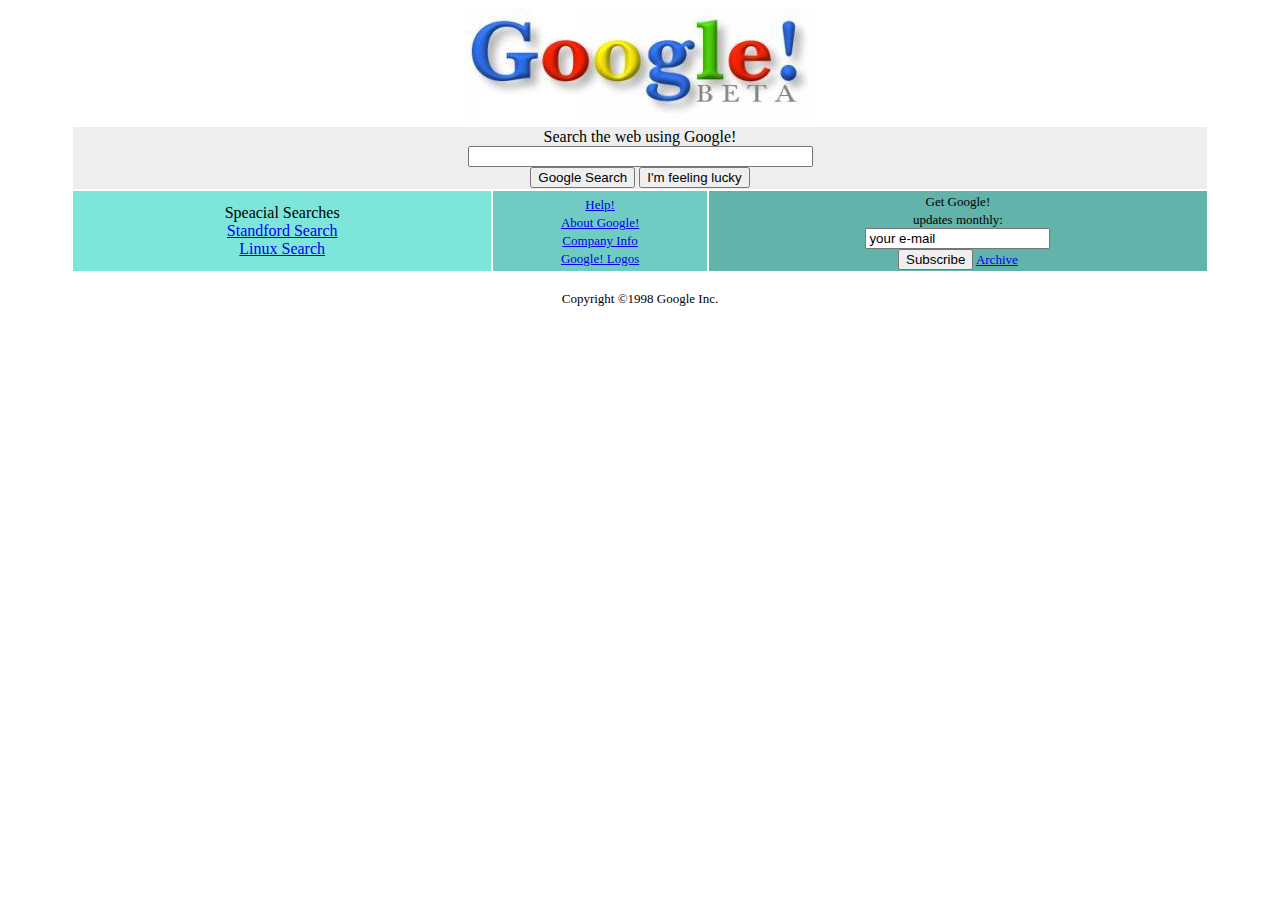
<file: html/Odev3/google.html>
<!DOCTYPE html>
<html lang="en">
<head>
    <meta charset="UTF-8">
    <meta name="viewport" content="width=device-width, initial-scale=1.0">
    <title>Google!</title>
</head>
<body bgcolor="#FFFFFF">
    <!-- logo -->
    <center>
        <img src="img/google.jpg" alt="Google!">
    </center>

    <!-- search -->
    <center>
        <table border="0" width="90%">
        <tr>
            <td bgcolor="#EEEEEE" colspan="3">
                <center>
                    Search the web using Google! <br>
                    <input type="text" size="40"> <br>
                    <button>Google Search</button>
                    <button>I'm feeling lucky</button>
                </center>
            </td>
        </tr>
        <!-- specialities -->
        <tr>
            <td width="37%" bgcolor="#7EE5DA">
                <center>
                    Speacial Searches <br>
                    <a href="https://web.archive.org/web/19990224014327/http://www.google.com/stanford">Standford Search</a><br>
                    <a href="https://web.archive.org/web/19990221231654/http://www.google.com/linux">Linux Search</a><br>
                </center>
            </td>
            <td bgcolor="#70CCC2">
                <center>
                    <font size="-1">
                        <a href="help.html">Help!</a><br>
                        <a href="about.html">About Google!</a> <br>
                        <a href="info.html">Company Info</a> <br>
                        <a href="logo.html">Google! Logos</a>
                    </font>
                </center>
            </td>
            <td align="right" bgcolor="#62B3AA">
                <center>
                    <font size="-1">
                        Get Google! <br> updates monthly: <br>
                        <input type="text" name="emailaddr" value="your e-mail"> <br>
                        <button>Subscribe</button>
                        <font size="-1"><a href="https://web.archive.org/web/19990116224431/http://www.findmail.com/list/google-friends">Archive</a></font>
                    </font>
                </center>
            </td>
        </tr>
        </table>
    </center>
    <p><center><font size="-1">Copyright &copy;1998 Google Inc.</font></center></p>
</body>
</html>
</file>
<file: css/Odev1/template.css>
h1 {
    color:#845460;
    font-size: 45px;
}

h2 {
    color:#94bec7;
    font-size: 35px;
}

h3 {
    color: rgb(230, 200, 165);
    font-size: 18px;
}

.p-info {
    font-style: italic;
    font-family: 'Times New Roman';
    font-size: 17px;
}

.li-middle {
    list-style-position: inside
}
</file>
